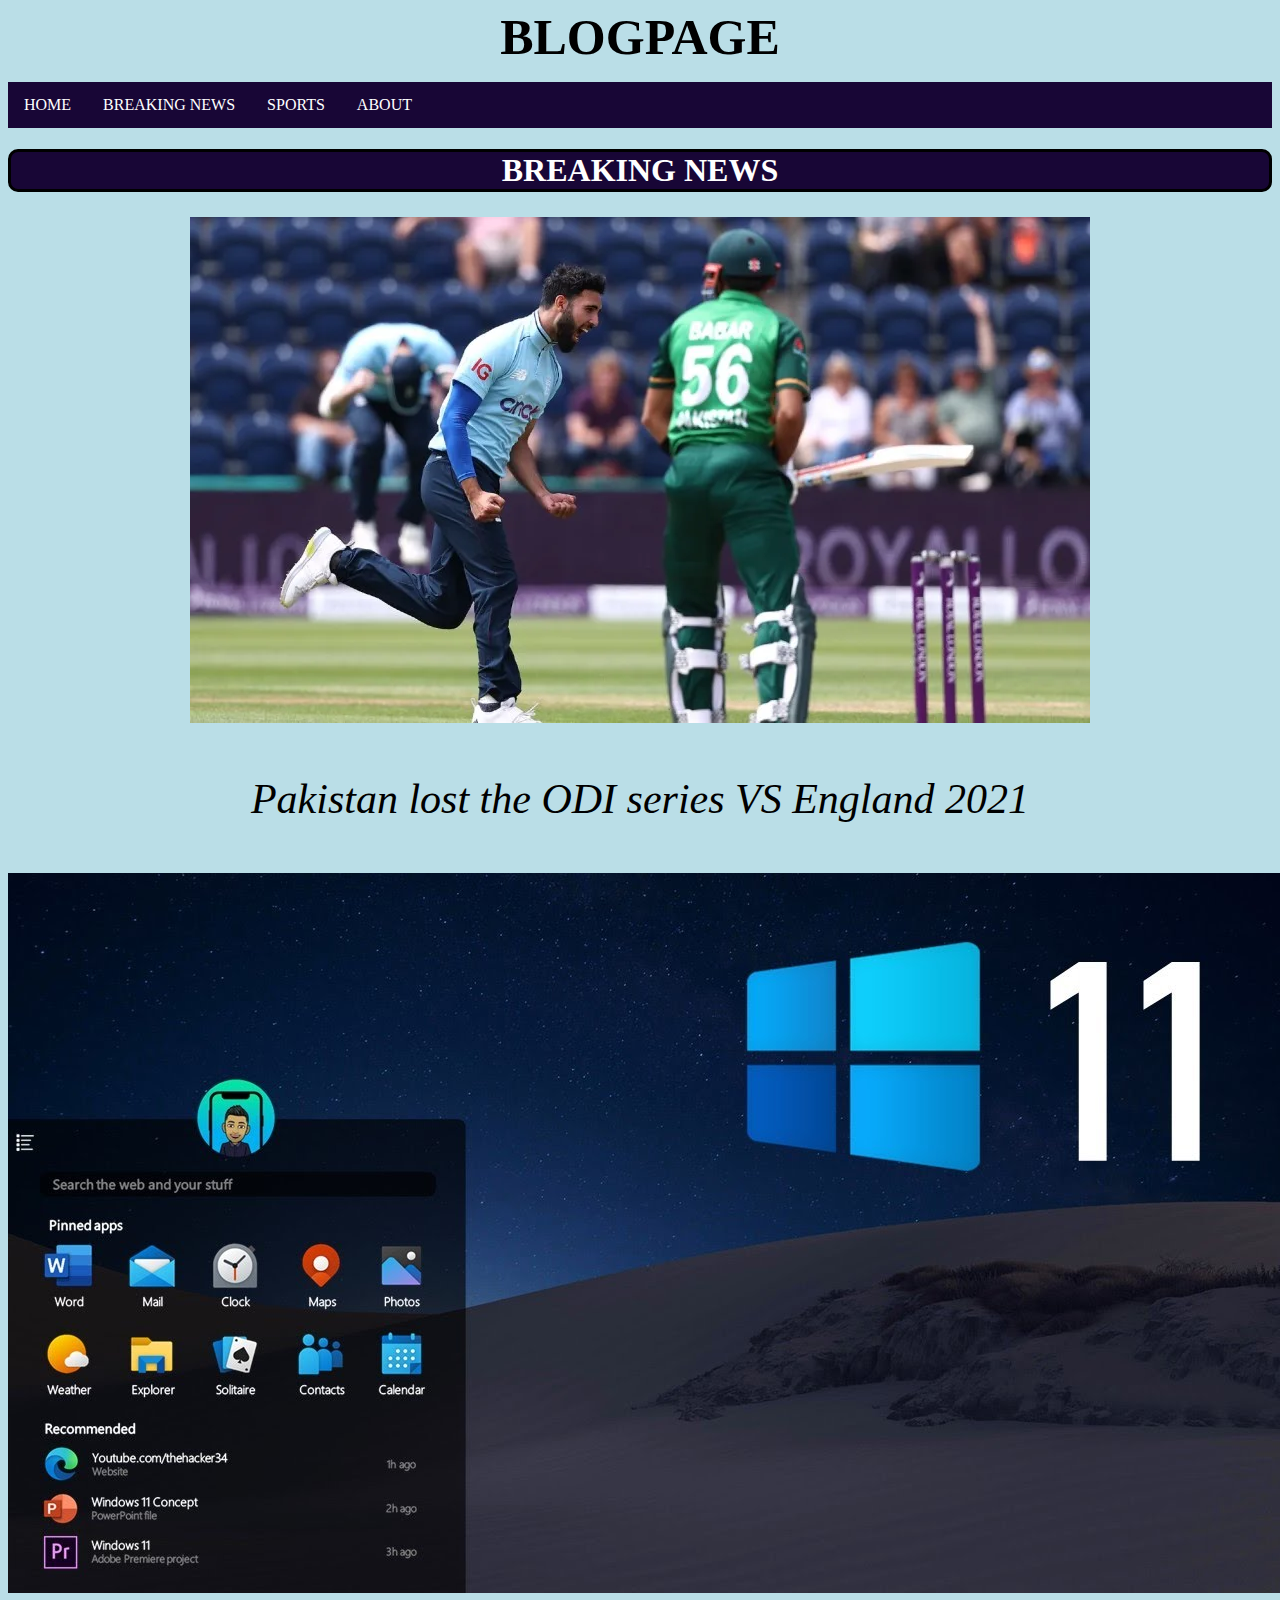
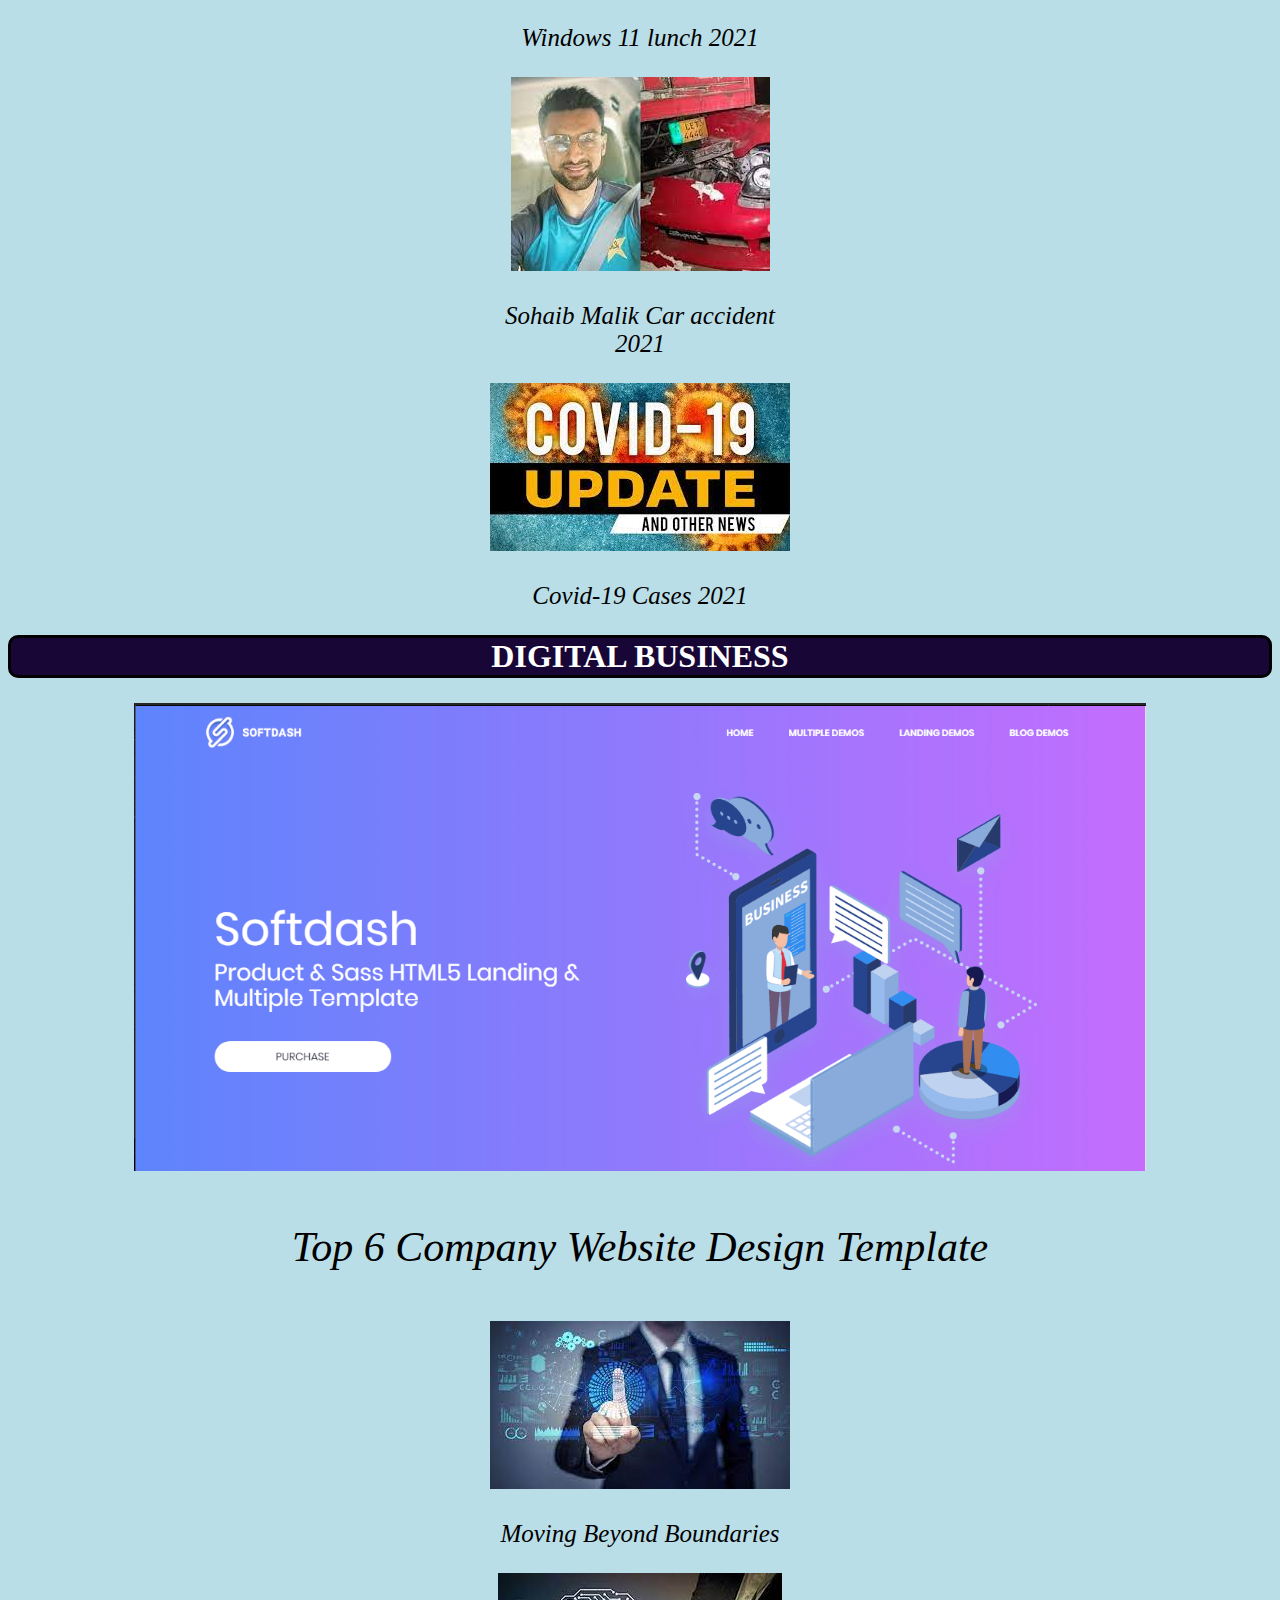
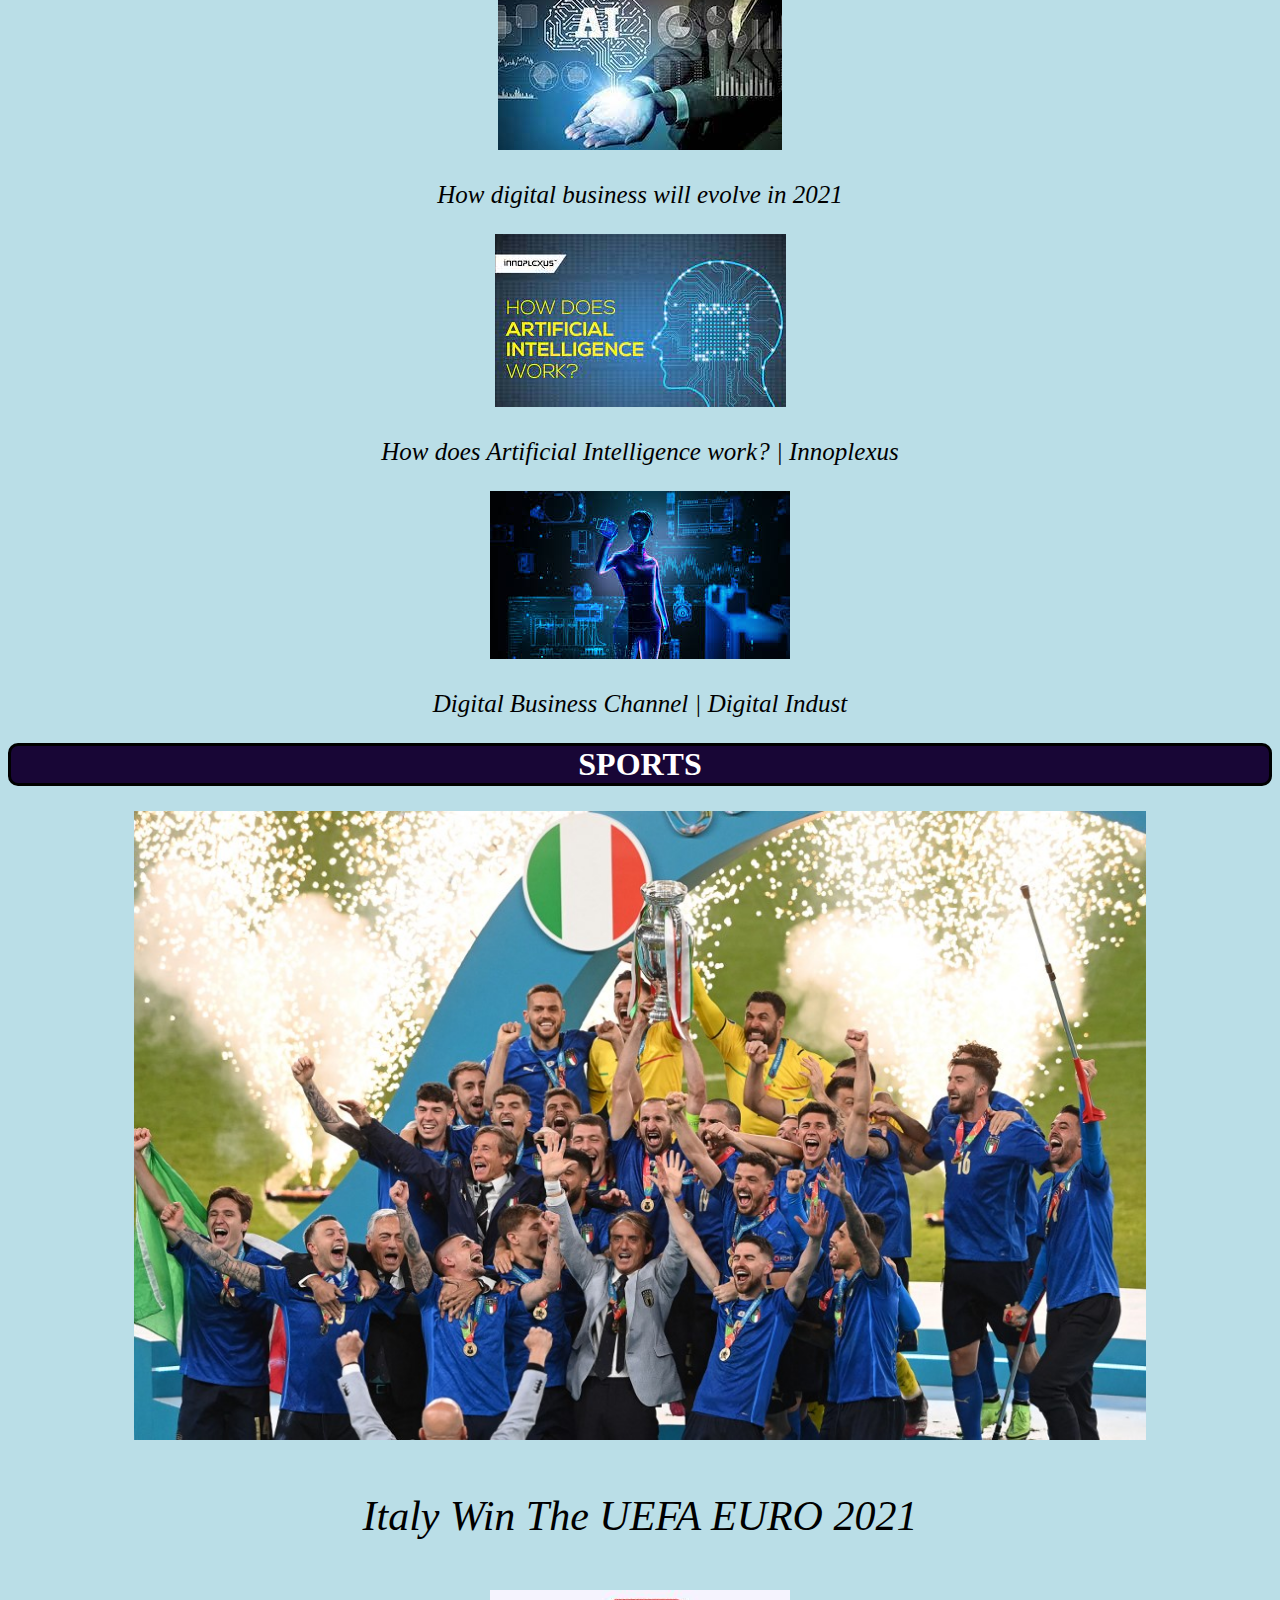
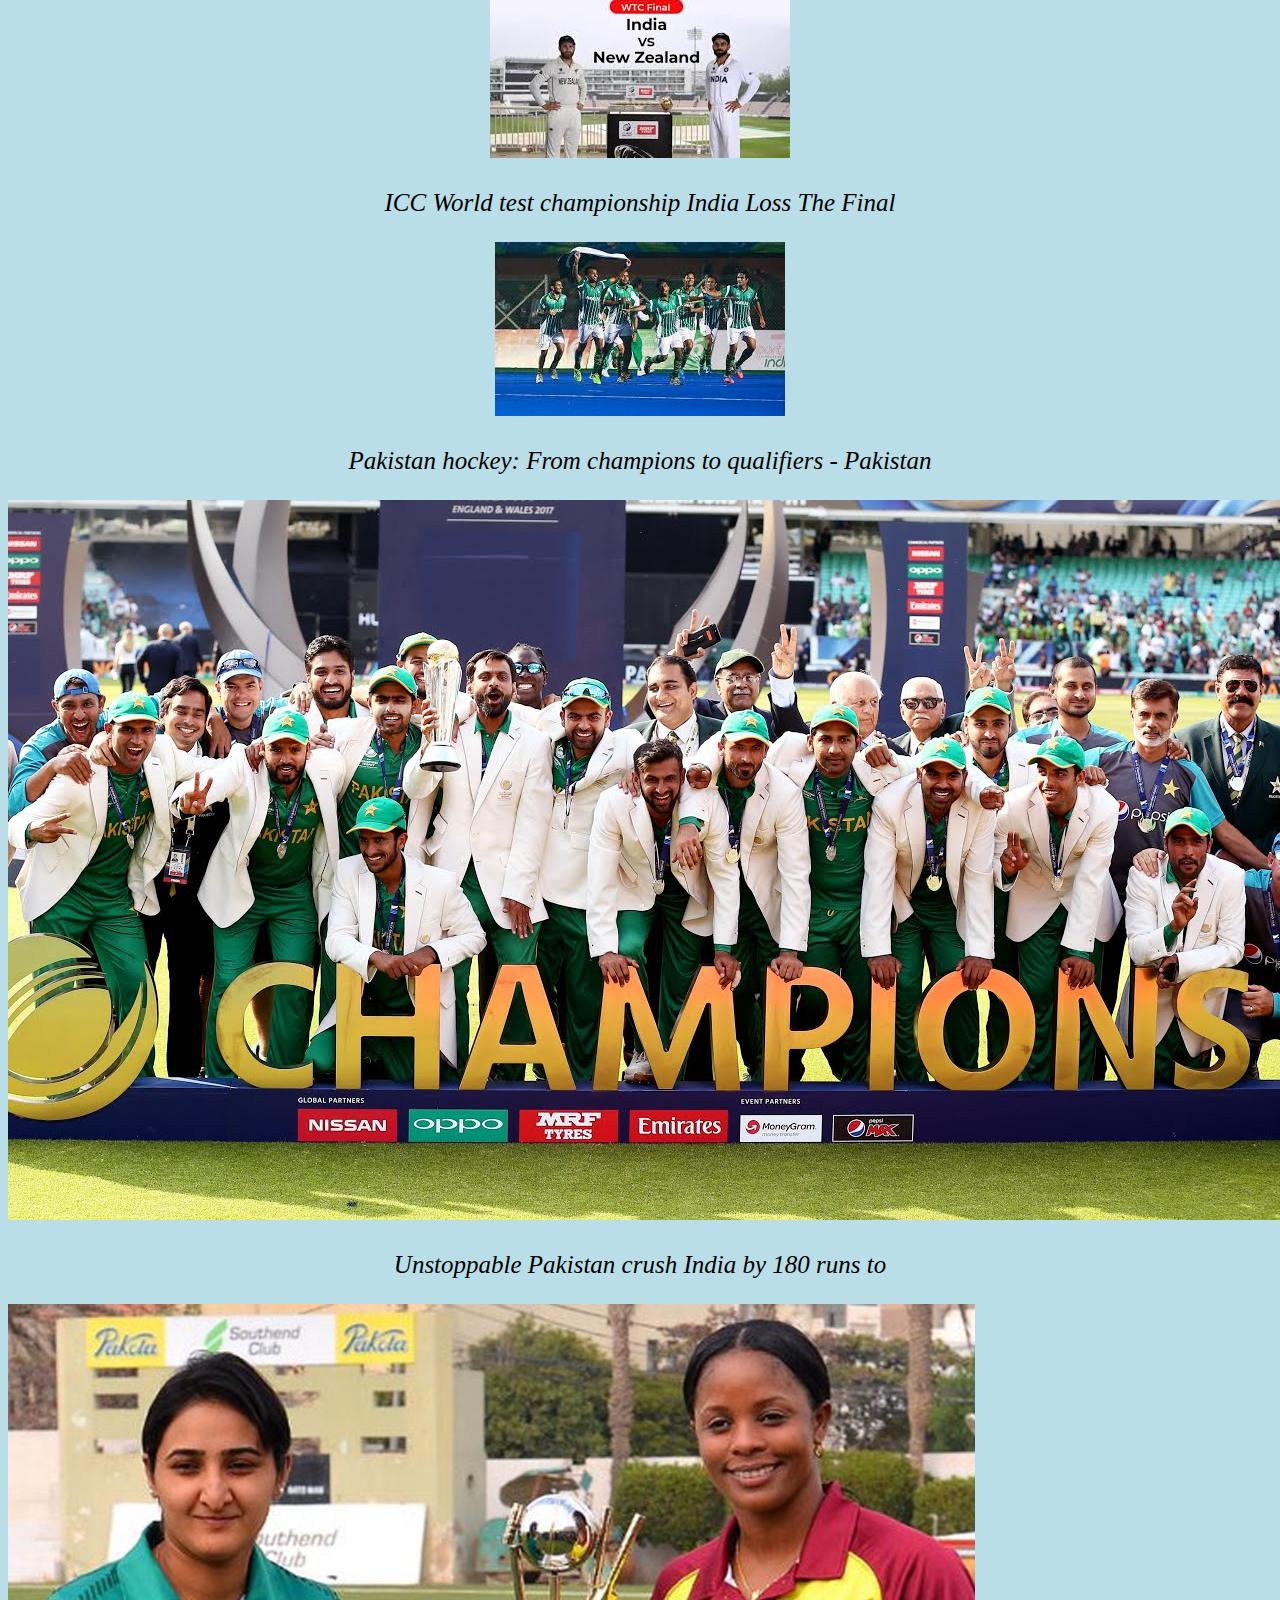
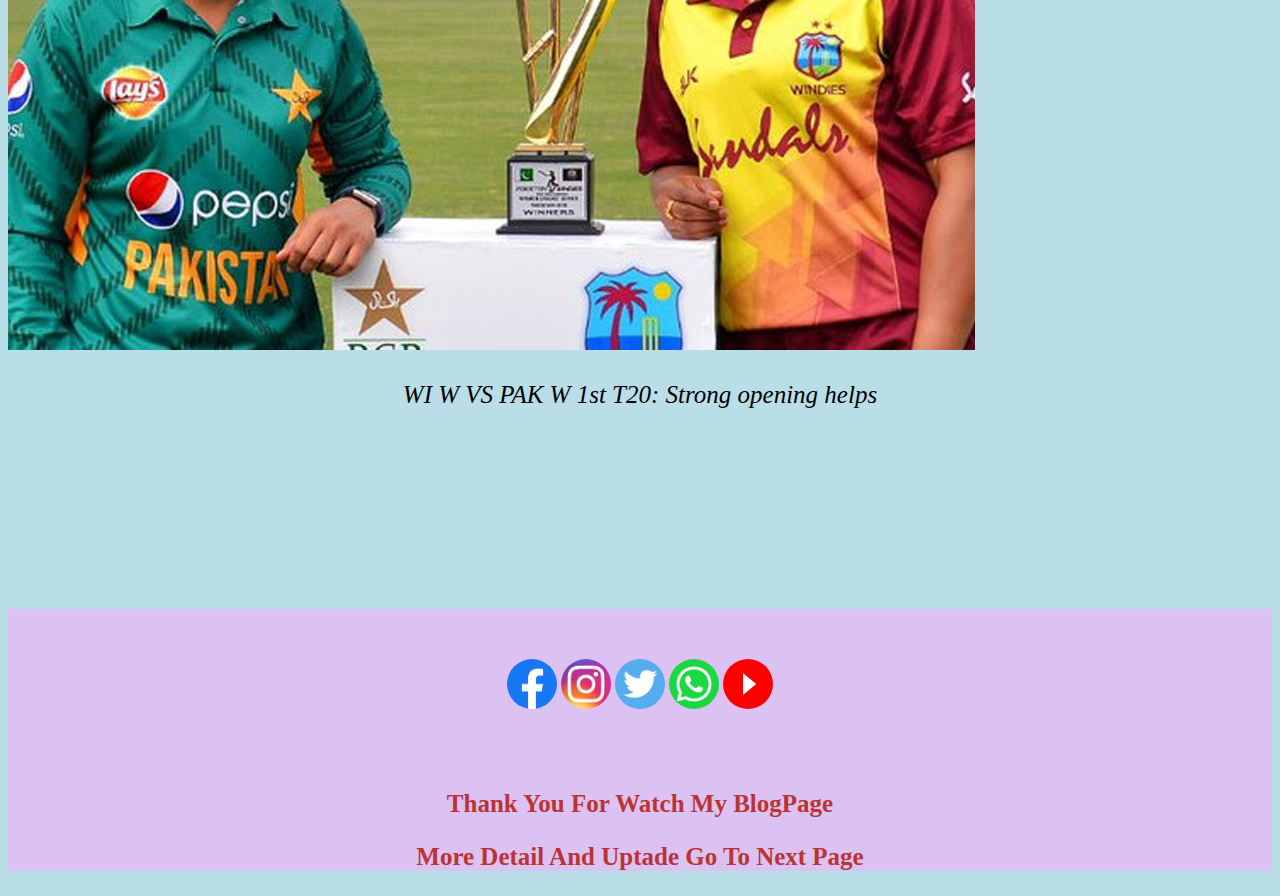
<file: index.html>
<!DOCTYPE html>
<html lang="en">

<head>
    <meta charset="UTF-8">
    <meta http-equiv="X-UA-Compatible" content="IE=edge">
    <meta name="viewport" content="width=device-width, initial-scale=1.0">
    <title>BlogPage</title>
    <link href="https://cdn.jsdelivr.net/npm/bootstrap@5.0.2/dist/css/bootstrap.min.css" rel="stylesheet" integrity="sha384-EVSTQN3/azprG1Anm3QDgpJLIm9Nao0Yz1ztcQTwFspd3yD65VohhpuuCOmLASjC" crossorigin="anonymous">
    <script src="https://cdn.jsdelivr.net/npm/bootstrap@5.0.2/dist/js/bootstrap.bundle.min.js" integrity="sha384-MrcW6ZMFYlzcLA8Nl+NtUVF0sA7MsXsP1UyJoMp4YLEuNSfAP+JcXn/tWtIaxVXM" crossorigin="anonymous"></script>
    <link href="open.css" rel="stylesheet">

</head>

<body>
    <header>
        <center>
            <strong>
                BLOGPAGE
            </strong>
        </center>
    </header>
    <ul>
        <li><a href="#HOME">HOME</a></li>
        <li><a href="#BREAKING NEWS">BREAKING NEWS</a></li>
        <li><a href="#SPORTS">SPORTS</a></li>
        <li><a href="#ABOUT">ABOUT</a></li>
    </ul>
    <div class="container">
        <div class="row">
            <h1>
                <center>
                    <strong>
                        BREAKING NEWS
                    </strong>
                </center>
            </h1>
            <div class="col-sm-12">
                <center>
                    <img src="b1.webp">
                    <em>
                        <p>
                            Pakistan lost the ODI series VS England 2021
                        </p>
                    </em>
                </center>
            </div>
            <div class="col-sm-4">
                <center>
                    <img class="img-fluid" src="b3.jpg">
                    <em>
                        <p>
                            Windows 11 lunch 2021
                        </p>
                    </em>
                </center>
            </div>
            <div class="col-sm-4">
                <center>
                    <img class="img-fluid" src="b2.jpeg">
                    <em>
                        <p>
                            Sohaib Malik Car accident<br> 2021
                        </p>
                    </em>
                </center>
            </div>
            <div class="col-sm-4 ">
                <center>
                    <img class="img-fluid" src="b4.jpeg">
                    <em>
                        <p>
                            Covid-19 Cases 2021
                        </p>
                    </em>
                </center>
            </div>
            <h1>
                <center>
                    <strong>
                        DIGITAL BUSINESS
                    </strong>
                </center>
            </h1>
            <div class="col-sm-12">
                <center>
                    <img class="d1" src="p1.png">
                    <em>
                        <p>
                            Top 6 Company Website Design Template
                        </p>
                    </em>
                </center>
            </div>
            <div class="col-sm-3 ">
                <center>
                    <img class="img-fluid" src="p2.jpeg">
                    <em>
                        <p>
                            Moving Beyond Boundaries
                        </p>
                    </em>
                </center>
            </div>
            <div class="col-sm-3 ">
                <center>
                    <img class="img-fluid" src="p3.jpeg">
                    <em>
                        <p>
                            How digital business will evolve in 2021
                        </p>
                    </em>
                </center>
            </div>
            <div class="col-sm-3 ">
                <center>
                    <img class="img-fluid" src="p4.jpeg">
                    <em>
                        <p>
                            How does Artificial Intelligence work? | Innoplexus
                        </p>
                    </em>
                </center>
            </div>
            <div class="col-sm-3 ">
                <center>
                    <img class="img-fluid" src="p5.jpeg">
                    <em>
                        <p>
                            Digital Business Channel | Digital Indust
                        </p>
                    </em>
                </center>
            </div>
            <h1>
                <center>
                    <strong>
                        SPORTS
                    </strong>
                </center>
            </h1>
            <div class="col-sm-12">
                <center>
                    <img class="d1" src="s1.jpg">
                    <em>
                        <p>
                            Italy Win The UEFA EURO 2021
                        </p>
                    </em>
                </center>
            </div>
            <div class="col-sm-3 ">
                <center>
                    <img class="img-fluid" src="s2.jpeg">
                    <em>
                        <p>
                            ICC World test championship India Loss The Final
                        </p>
                    </em>
                </center>
            </div>
            <div class="col-sm-3 ">
                <center>
                    <img class="img-fluid" src="s3.jpeg">
                    <em>
                        <p>
                            Pakistan hockey: From champions to qualifiers - Pakistan

                        </p>
                    </em>
                </center>
            </div>
            <div class="col-sm-3 ">
                <center>
                    <img class="img-fluid" src="s4.jpg">
                    <em>
                        <p>
                            Unstoppable Pakistan crush India by 180 runs to
                        </p>
                    </em>
                </center>
            </div>
            <div class="col-sm-3 ">
                <img class="img-fluid" src="s5.jpg">
                <center>
                    <em>
                        <p>
                            WI W VS PAK W 1st T20: Strong opening helps
                        </p>
                    </em>
                </center>
            </div>
        </div>
    </div>
    <footer>
        <center>
            <img class="f1" src="f1.png">
            <img class="f1" src="f2.jpeg">
            <img class="f1" src="f3.png">
            <img class="f1" src="f4.png">
            <img class="f1" src="f5.png">
            <strong class="tip">
            <p>Thank You For Watch My BlogPage</p>
            <p>More Detail And Uptade Go To Next Page</p>
            </strong>
        </center>
    </footer>
</body>

</html>
</file>
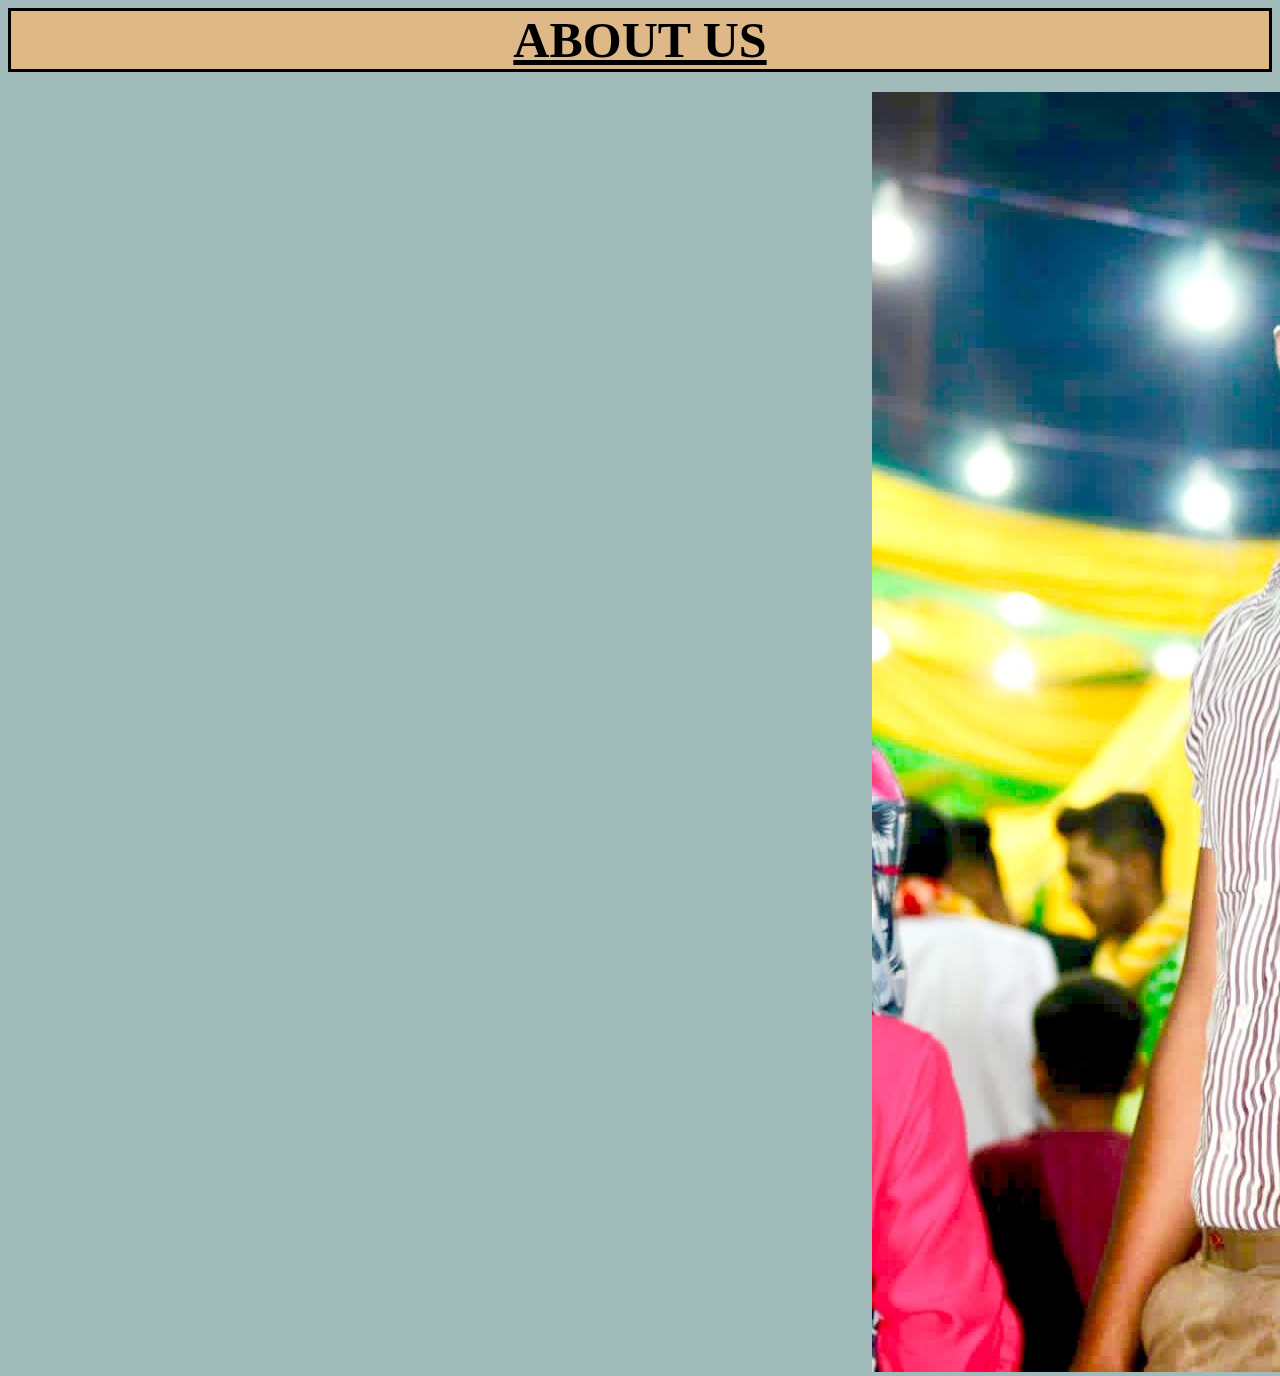
<file: about.html>
<!DOCTYPE html>
<html lang="en">

<head>
    <meta charset="UTF-8">
    <meta http-equiv="X-UA-Compatible" content="IE=edge">
    <meta name="viewport" content="width=device-width, initial-scale=1.0">
    <title>About Us</title>
    <link href="https://cdn.jsdelivr.net/npm/bootstrap@5.0.2/dist/css/bootstrap.min.css" rel="stylesheet" integrity="sha384-EVSTQN3/azprG1Anm3QDgpJLIm9Nao0Yz1ztcQTwFspd3yD65VohhpuuCOmLASjC" crossorigin="anonymous">
    <script src="https://cdn.jsdelivr.net/npm/bootstrap@5.0.2/dist/js/bootstrap.bundle.min.js" integrity="sha384-MrcW6ZMFYlzcLA8Nl+NtUVF0sA7MsXsP1UyJoMp4YLEuNSfAP+JcXn/tWtIaxVXM" crossorigin="anonymous"></script>
    <link rel="stylesheet" href="about.css">
</head>

<body>
    <header>
        <center>
            <strong>
                <u>
                    ABOUT US
                </u>
            </strong>
        </center>
    </header>
    <div class="container">
        <div class="row">
            <div class="col-sm-12">
                <img class="img-fluid" src="about.jpg">
            </div>
        </div>
    </div>
</body>

</html>
</file>
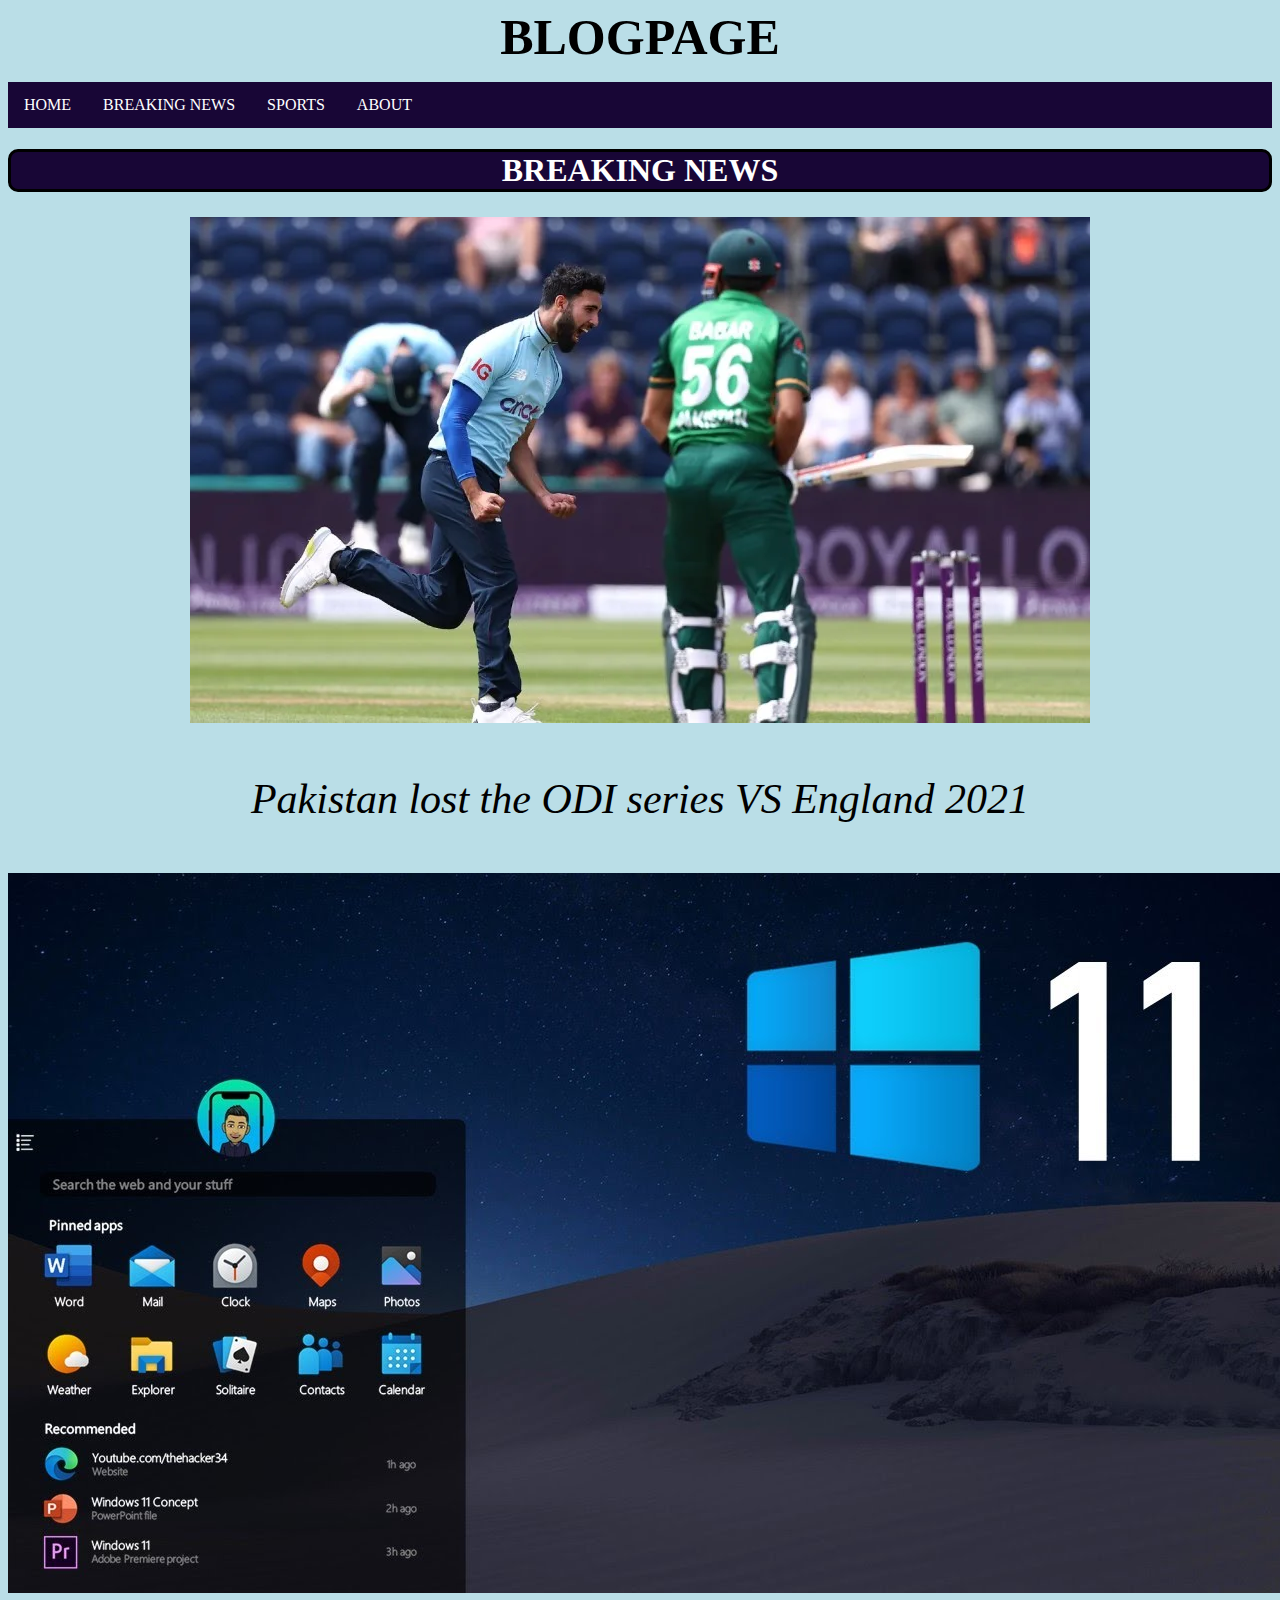
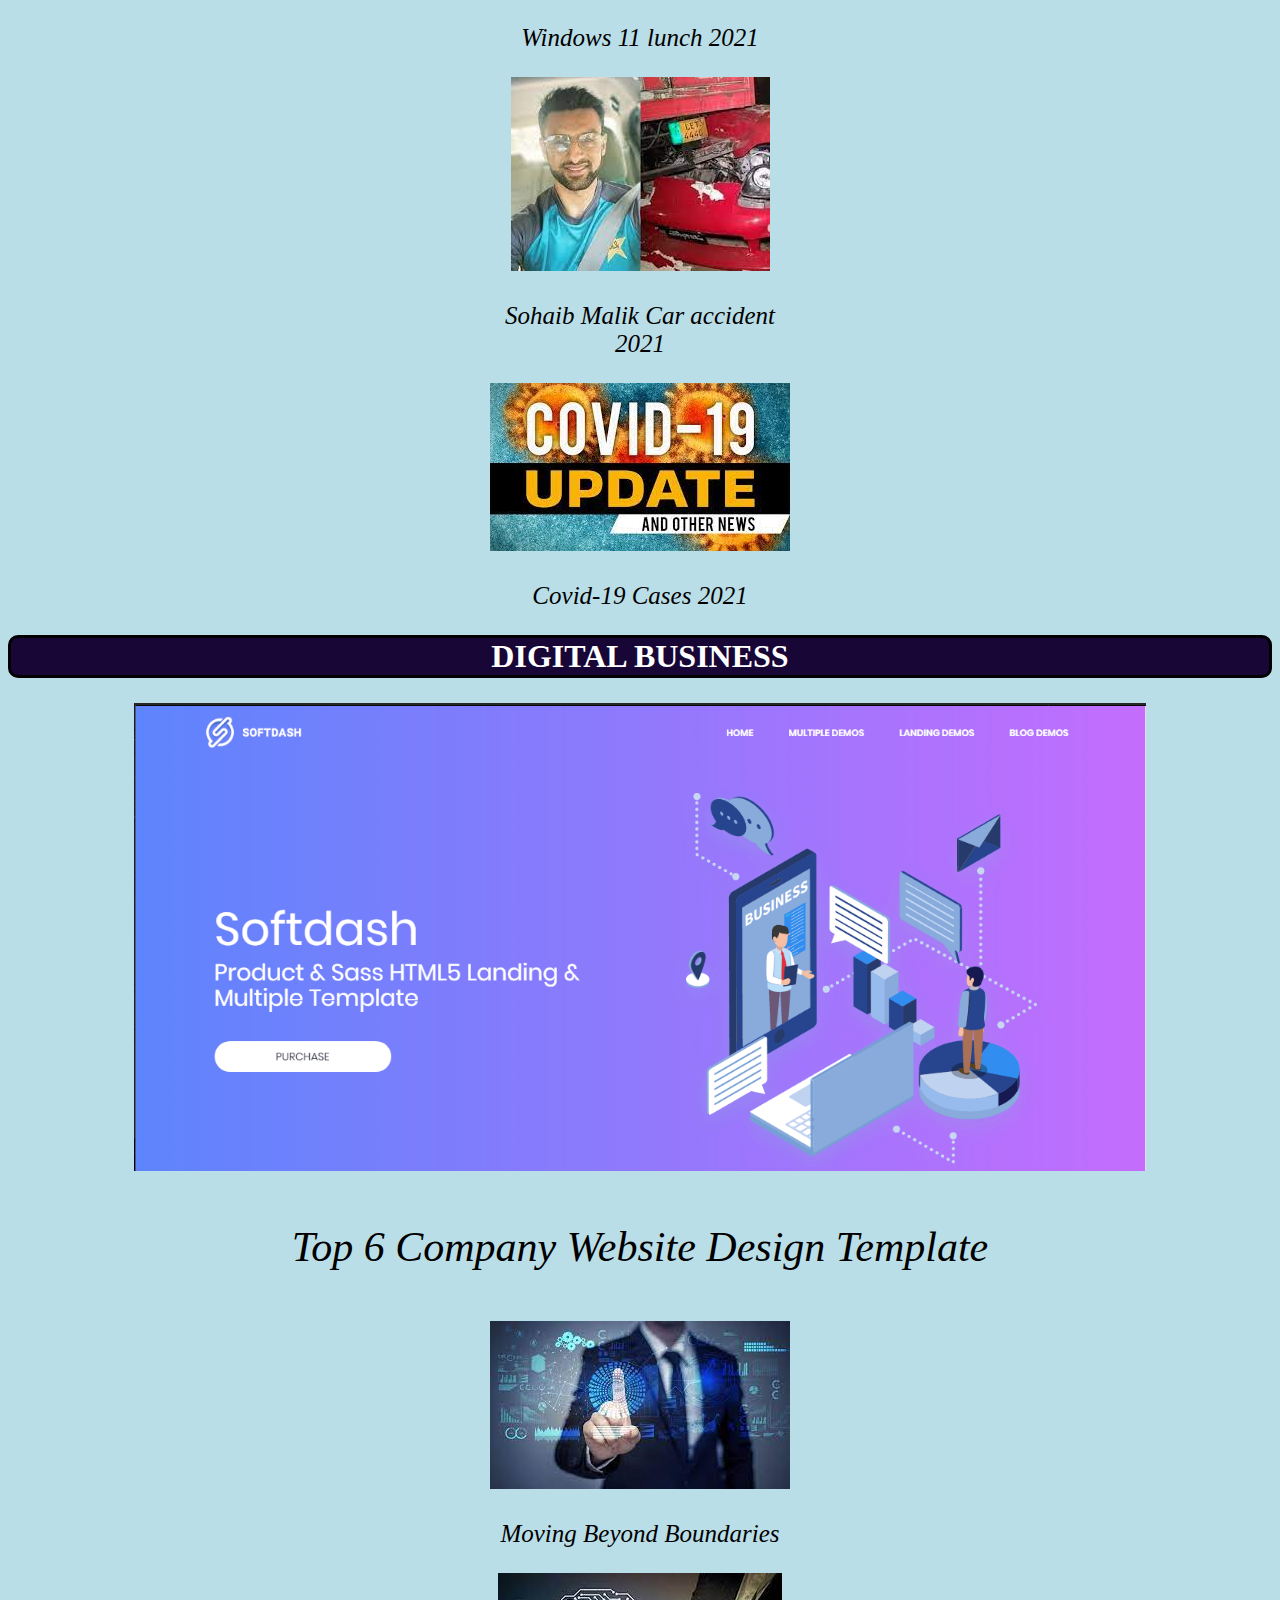
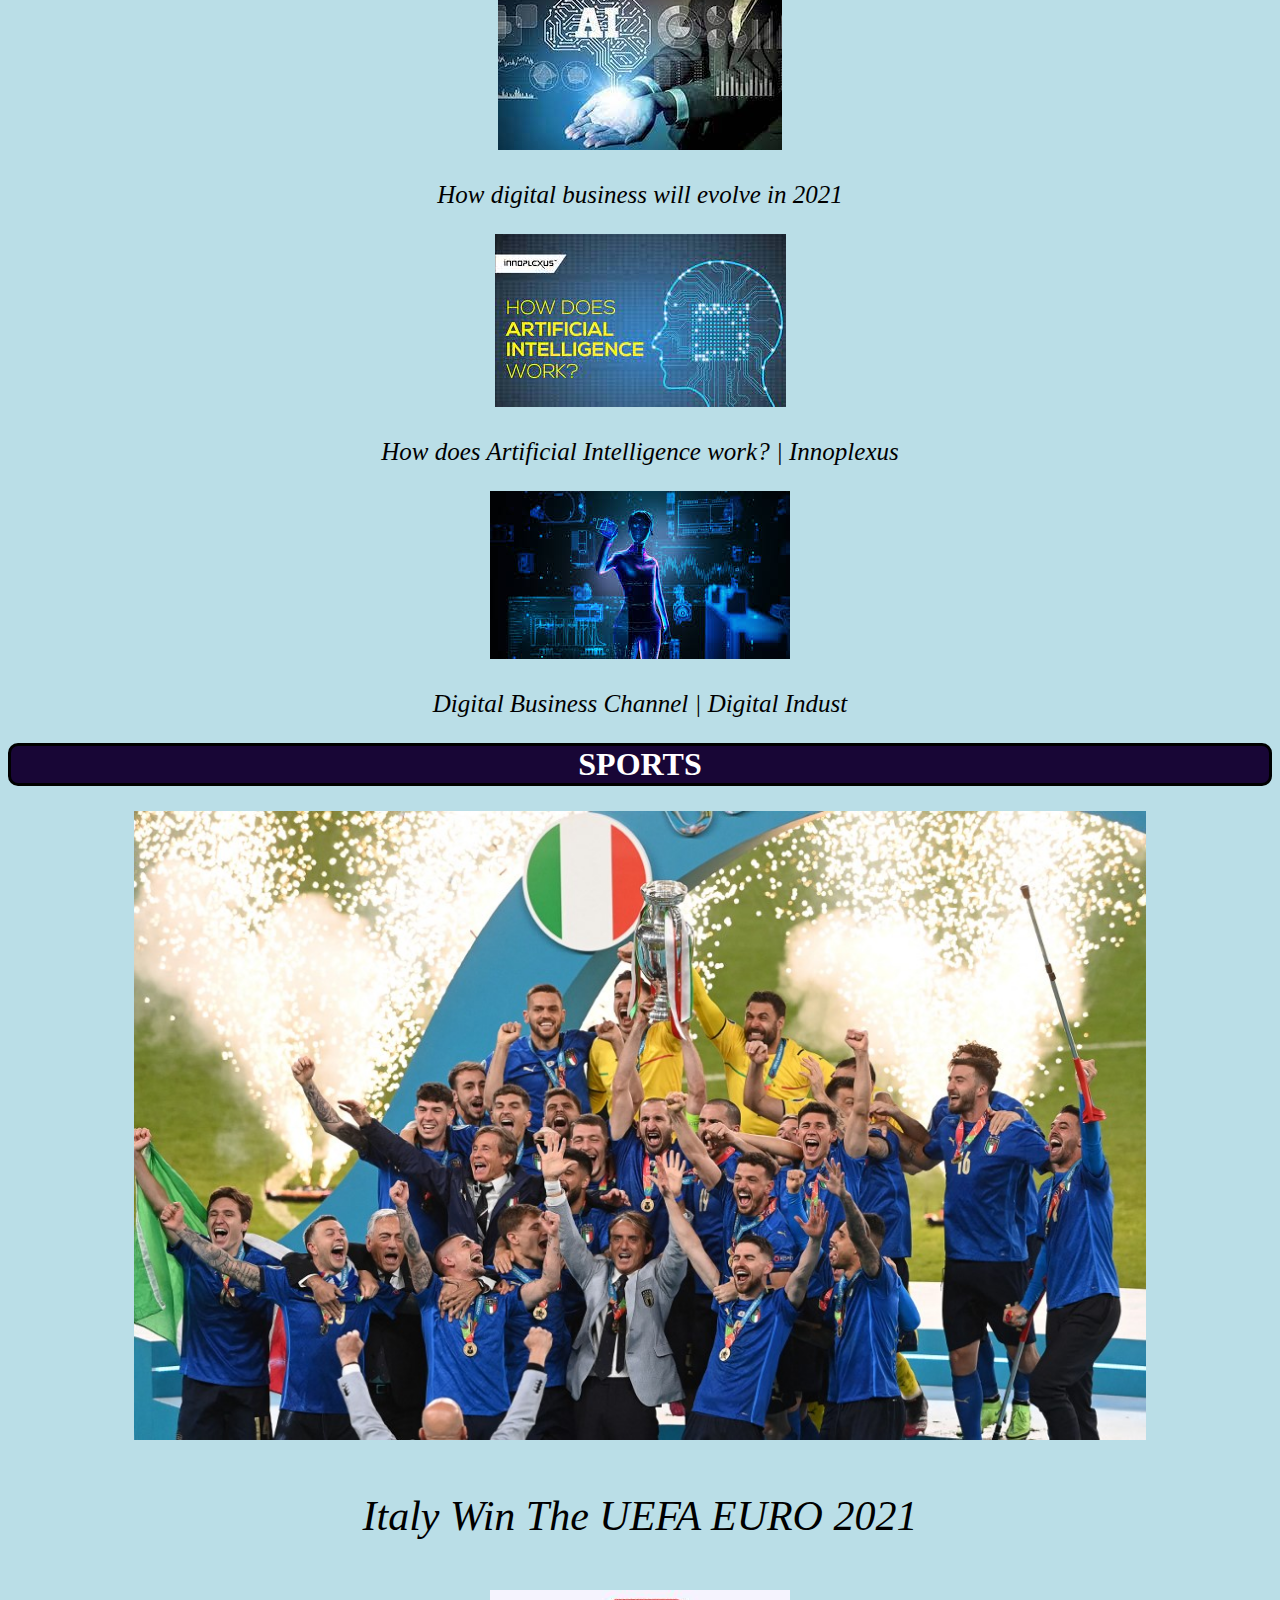
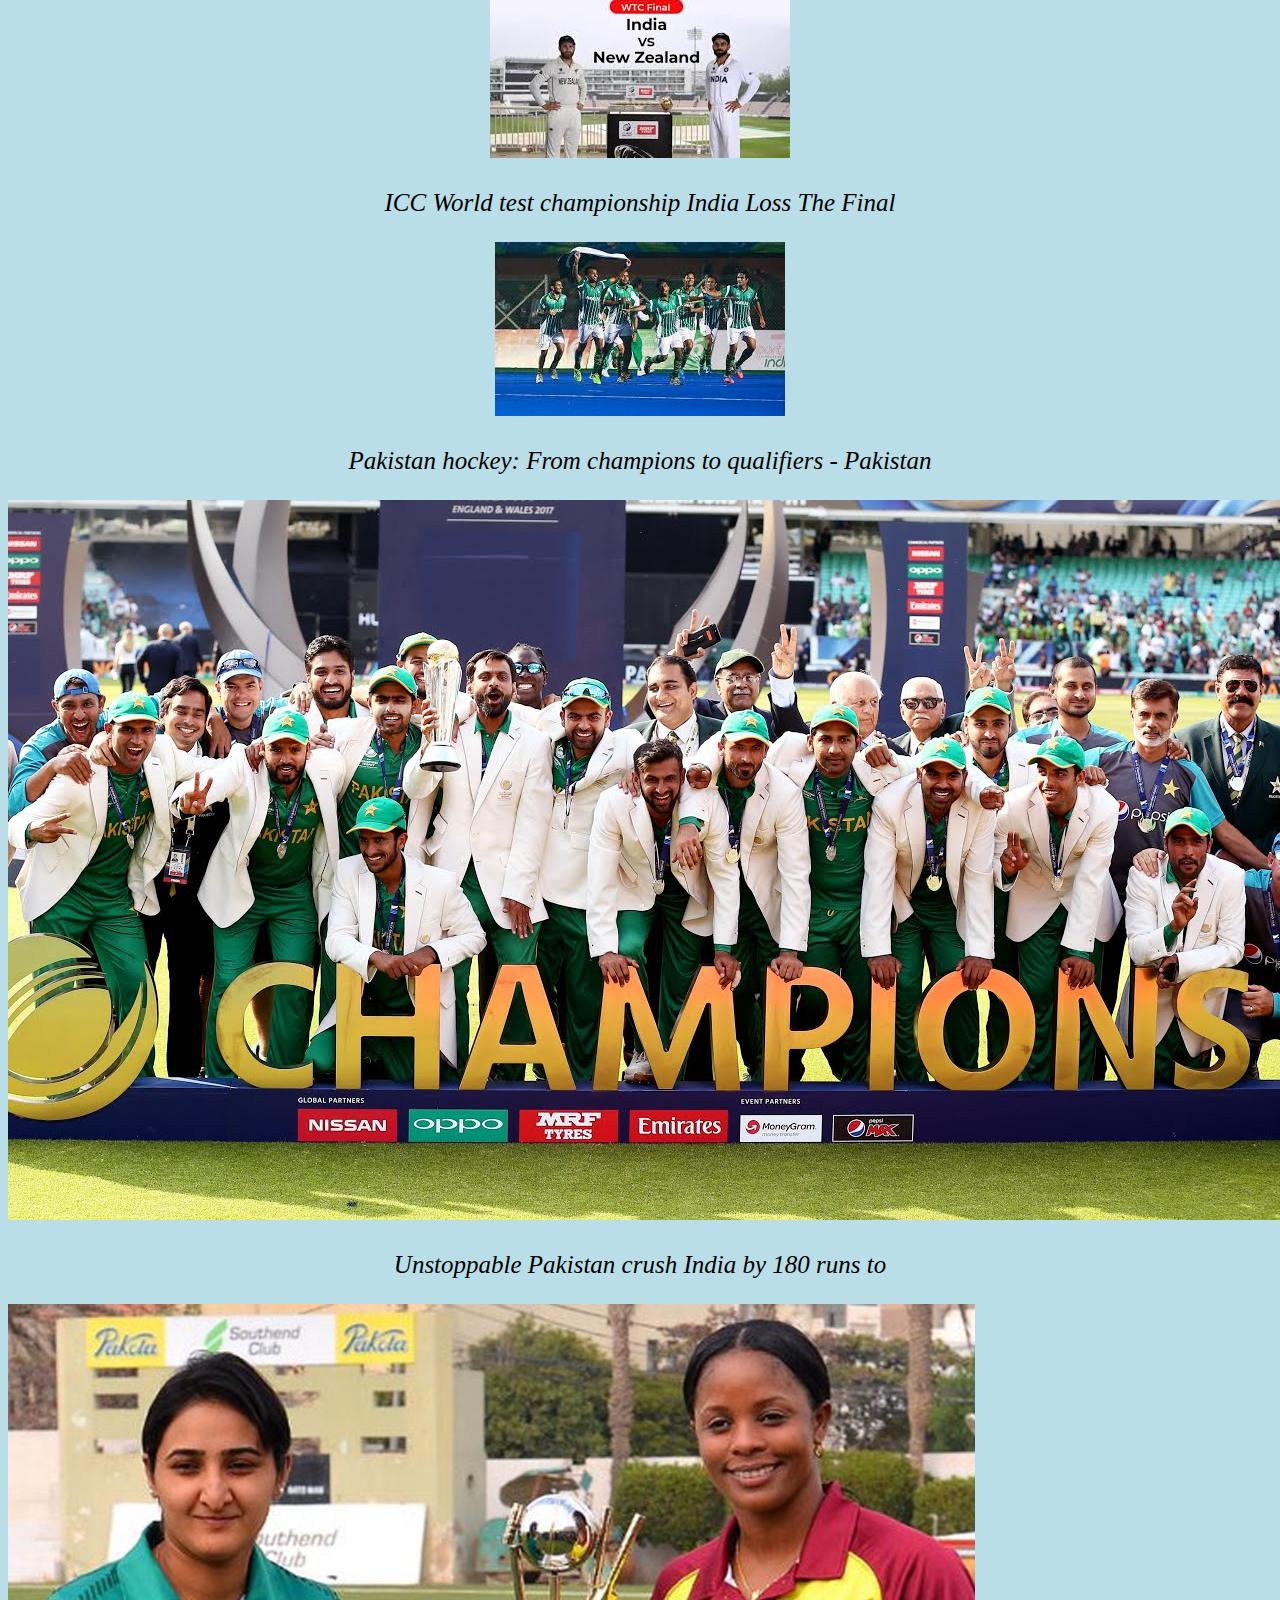
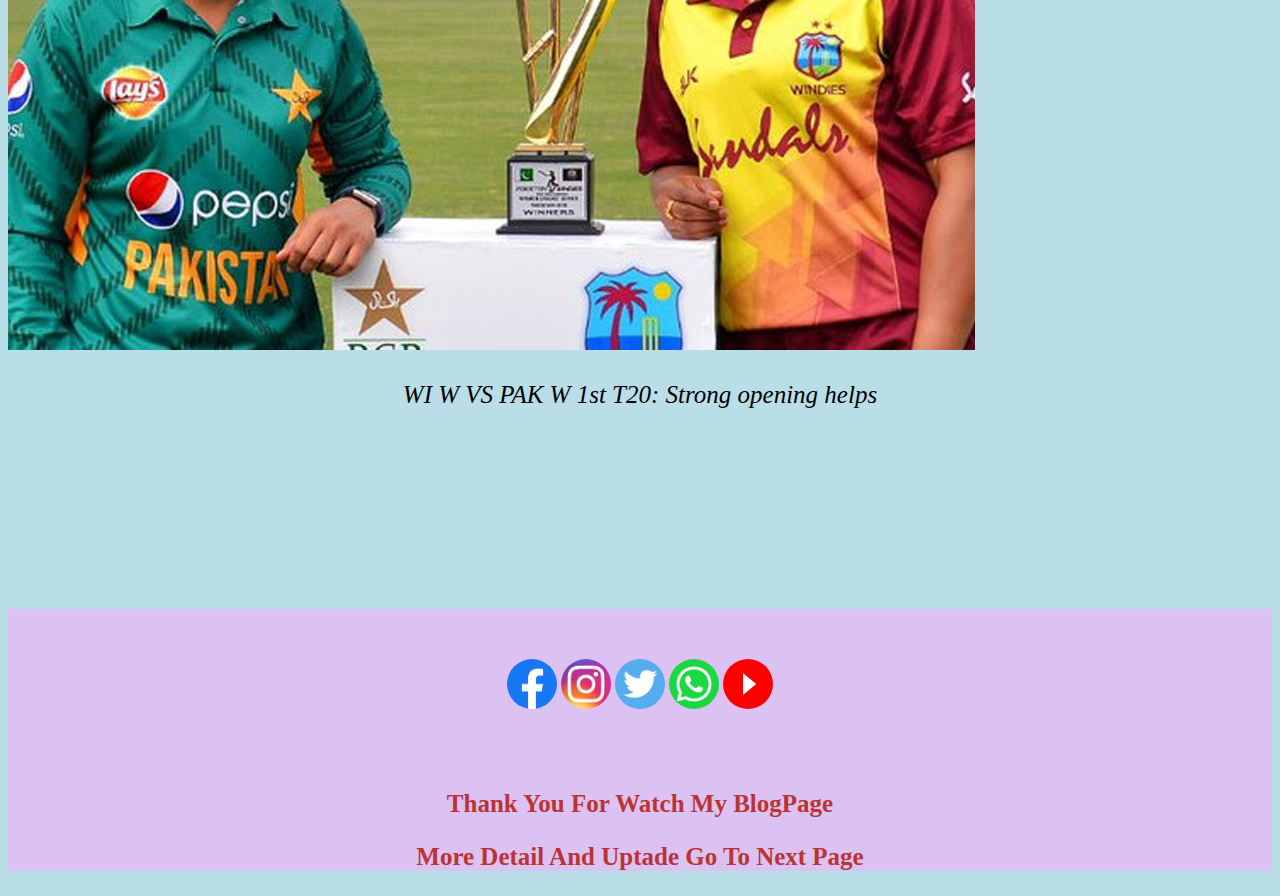
<file: open.html>
<!DOCTYPE html>
<html lang="en">

<head>
    <meta charset="UTF-8">
    <meta http-equiv="X-UA-Compatible" content="IE=edge">
    <meta name="viewport" content="width=device-width, initial-scale=1.0">
    <title>BlogPage</title>
    <link href="https://cdn.jsdelivr.net/npm/bootstrap@5.0.2/dist/css/bootstrap.min.css" rel="stylesheet" integrity="sha384-EVSTQN3/azprG1Anm3QDgpJLIm9Nao0Yz1ztcQTwFspd3yD65VohhpuuCOmLASjC" crossorigin="anonymous">
    <script src="https://cdn.jsdelivr.net/npm/bootstrap@5.0.2/dist/js/bootstrap.bundle.min.js" integrity="sha384-MrcW6ZMFYlzcLA8Nl+NtUVF0sA7MsXsP1UyJoMp4YLEuNSfAP+JcXn/tWtIaxVXM" crossorigin="anonymous"></script>
    <link href="open.css" rel="stylesheet">

</head>

<body>
    <header>
        <center>
            <strong>
                BLOGPAGE
            </strong>
        </center>
    </header>
    <ul>
        <li><a href="#HOME">HOME</a></li>
        <li><a href="#BREAKING NEWS">BREAKING NEWS</a></li>
        <li><a href="#SPORTS">SPORTS</a></li>
        <li><a href="#ABOUT">ABOUT</a></li>
    </ul>
    <div class="container">
        <div class="row">
            <h1>
                <center>
                    <strong>
                        BREAKING NEWS
                    </strong>
                </center>
            </h1>
            <div class="col-sm-12">
                <center>
                    <img src="b1.webp">
                    <em>
                        <p>
                            Pakistan lost the ODI series VS England 2021
                        </p>
                    </em>
                </center>
            </div>
            <div class="col-sm-4">
                <center>
                    <img class="img-fluid" src="b3.jpg">
                    <em>
                        <p>
                            Windows 11 lunch 2021
                        </p>
                    </em>
                </center>
            </div>
            <div class="col-sm-4">
                <center>
                    <img class="img-fluid" src="b2.jpeg">
                    <em>
                        <p>
                            Sohaib Malik Car accident<br> 2021
                        </p>
                    </em>
                </center>
            </div>
            <div class="col-sm-4 ">
                <center>
                    <img class="img-fluid" src="b4.jpeg">
                    <em>
                        <p>
                            Covid-19 Cases 2021
                        </p>
                    </em>
                </center>
            </div>
            <h1>
                <center>
                    <strong>
                        DIGITAL BUSINESS
                    </strong>
                </center>
            </h1>
            <div class="col-sm-12">
                <center>
                    <img class="d1" src="p1.png">
                    <em>
                        <p>
                            Top 6 Company Website Design Template
                        </p>
                    </em>
                </center>
            </div>
            <div class="col-sm-3 ">
                <center>
                    <img class="img-fluid" src="p2.jpeg">
                    <em>
                        <p>
                            Moving Beyond Boundaries
                        </p>
                    </em>
                </center>
            </div>
            <div class="col-sm-3 ">
                <center>
                    <img class="img-fluid" src="p3.jpeg">
                    <em>
                        <p>
                            How digital business will evolve in 2021
                        </p>
                    </em>
                </center>
            </div>
            <div class="col-sm-3 ">
                <center>
                    <img class="img-fluid" src="p4.jpeg">
                    <em>
                        <p>
                            How does Artificial Intelligence work? | Innoplexus
                        </p>
                    </em>
                </center>
            </div>
            <div class="col-sm-3 ">
                <center>
                    <img class="img-fluid" src="p5.jpeg">
                    <em>
                        <p>
                            Digital Business Channel | Digital Indust
                        </p>
                    </em>
                </center>
            </div>
            <h1>
                <center>
                    <strong>
                        SPORTS
                    </strong>
                </center>
            </h1>
            <div class="col-sm-12">
                <center>
                    <img class="d1" src="s1.jpg">
                    <em>
                        <p>
                            Italy Win The UEFA EURO 2021
                        </p>
                    </em>
                </center>
            </div>
            <div class="col-sm-3 ">
                <center>
                    <img class="img-fluid" src="s2.jpeg">
                    <em>
                        <p>
                            ICC World test championship India Loss The Final
                        </p>
                    </em>
                </center>
            </div>
            <div class="col-sm-3 ">
                <center>
                    <img class="img-fluid" src="s3.jpeg">
                    <em>
                        <p>
                            Pakistan hockey: From champions to qualifiers - Pakistan

                        </p>
                    </em>
                </center>
            </div>
            <div class="col-sm-3 ">
                <center>
                    <img class="img-fluid" src="s4.jpg">
                    <em>
                        <p>
                            Unstoppable Pakistan crush India by 180 runs to
                        </p>
                    </em>
                </center>
            </div>
            <div class="col-sm-3 ">
                <img class="img-fluid" src="s5.jpg">
                <center>
                    <em>
                        <p>
                            WI W VS PAK W 1st T20: Strong opening helps
                        </p>
                    </em>
                </center>
            </div>
        </div>
    </div>
    <footer>
        <center>
            <img class="f1" src="f1.png">
            <img class="f1" src="f2.jpeg">
            <img class="f1" src="f3.png">
            <img class="f1" src="f4.png">
            <img class="f1" src="f5.png">
            <strong class="tip">
            <p>Thank You For Watch My BlogPage</p>
            <p>More Detail And Uptade Go To Next Page</p>
            </strong>
        </center>
    </footer>
</body>

</html>
</file>
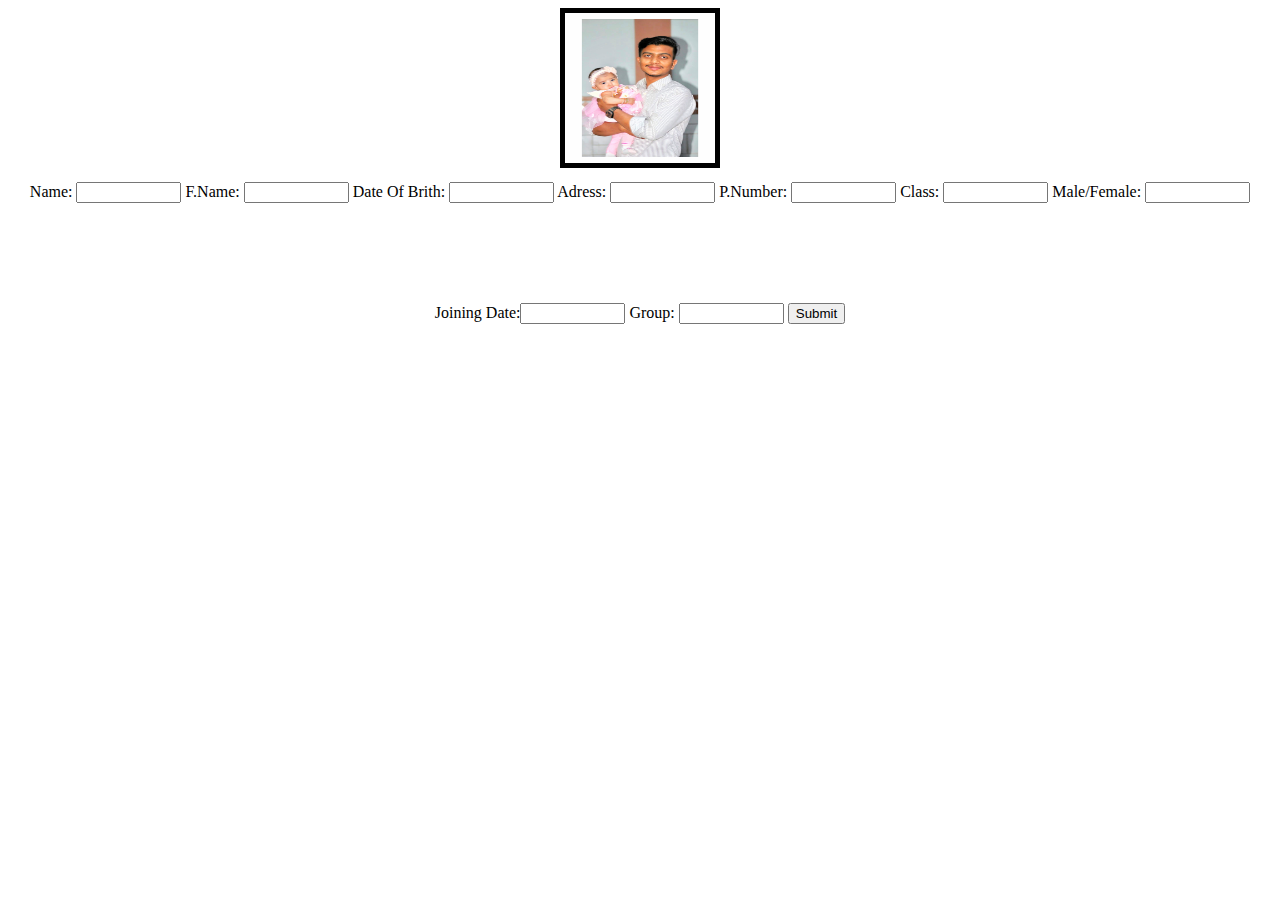
<file: task.html>
<!DOCTYPE html>
<html lang="en">

<head>
    <meta charset="UTF-8">
    <meta http-equiv="X-UA-Compatible" content="IE=edge">
    <meta name="viewport" content="width=device-width, initial-scale=1.0">
    <title>Document</title>
</head>

<body>
    <center>
        <div class="container">
            <div class="row">
                <div class="col">
                    <img style="border:solid 5px; width: 150px; height: 150px;" src="arsalan.jpg">
                </div>
            </div>
        </div>
        <form action="get">
            Name: <input style="margin-top: 10px;" name="Name" value="" size="10"> F.Name: <input style="margin-top: 10px;" name="FName" value="" size="10"> Date Of Brith: <input style="margin-top: 10px;" name="DateOfBrith" value="" size="10"> Adress:
            <input style="margin-top: 10px;" name="Adress" value="" size="10"> P.Number: <input style="margin-top: 10px;" name="PNumber" value="" size="10"> Class: <input style="margin-top: 10px;" name="Class" value="" size="10"> Male/Female:
            <input style="margin-top: 10px;" name="Female" value="" size="10"> Joining Date:<input style="margin-top: 10px;" name="JoiningDate" value="" size="10"> Group: <input style="margin-top: 10px;" name="Group" value="" size="10">

            <input style="margin-top: 100px;" type="submit">
        </form>
    </center>
</body>

</html>
</file>
<file: open.css>
header {
    font-size: 50px;
}

body {
    background-color: rgb(186, 222, 231);
}

h1 {
    background-color: rgb(24, 6, 54);
    color: white;
    border: solid black;
    border-radius: 10px;
}

ul {
    list-style-type: none;
    margin-right: 0;
    padding: 0;
    overflow: hidden;
    background-color: rgb(24, 6, 54);
}

li {
    float: left;
}

li a {
    display: block;
    color: white;
    text-align: center;
    padding: 14px 16px;
    text-decoration: none;
}

li a:hover {
    background-color: rgb(24, 6, 54);
    color: rgb(39, 96, 114);
}

.col-sm-12 {
    /* width: 100%; */
    /* height: 100%; */
    margin-top: 25px;
    margin-bottom: 50px;
    font-size: 42px;
}

.col-sm-4 {
    font-size: 25px;
}

.d1 {
    width: 80%;
}

.col-sm-3 {
    font-size: 25px;
}

.f1 {
    width: 50px;
    height: 50px;
    border-radius: 500px;
    margin-top: 50px;
    margin-bottom: 50px;
}

footer {
    background-color: rgb(220, 194, 243);
    margin-top: 200px;
}

.tip {
    font-size: 25px;
    color: rgb(187, 51, 51);
}
</file>
<file: about.css>
header {
    font-size: 50px;
    border: solid black;
    background-color: burlywood;
}

body {
    background-color: rgb(161, 187, 187);
}

.col-sm-12 {
    margin-top: 20px;
    width: 400px;
    float: right;
}
</file>
